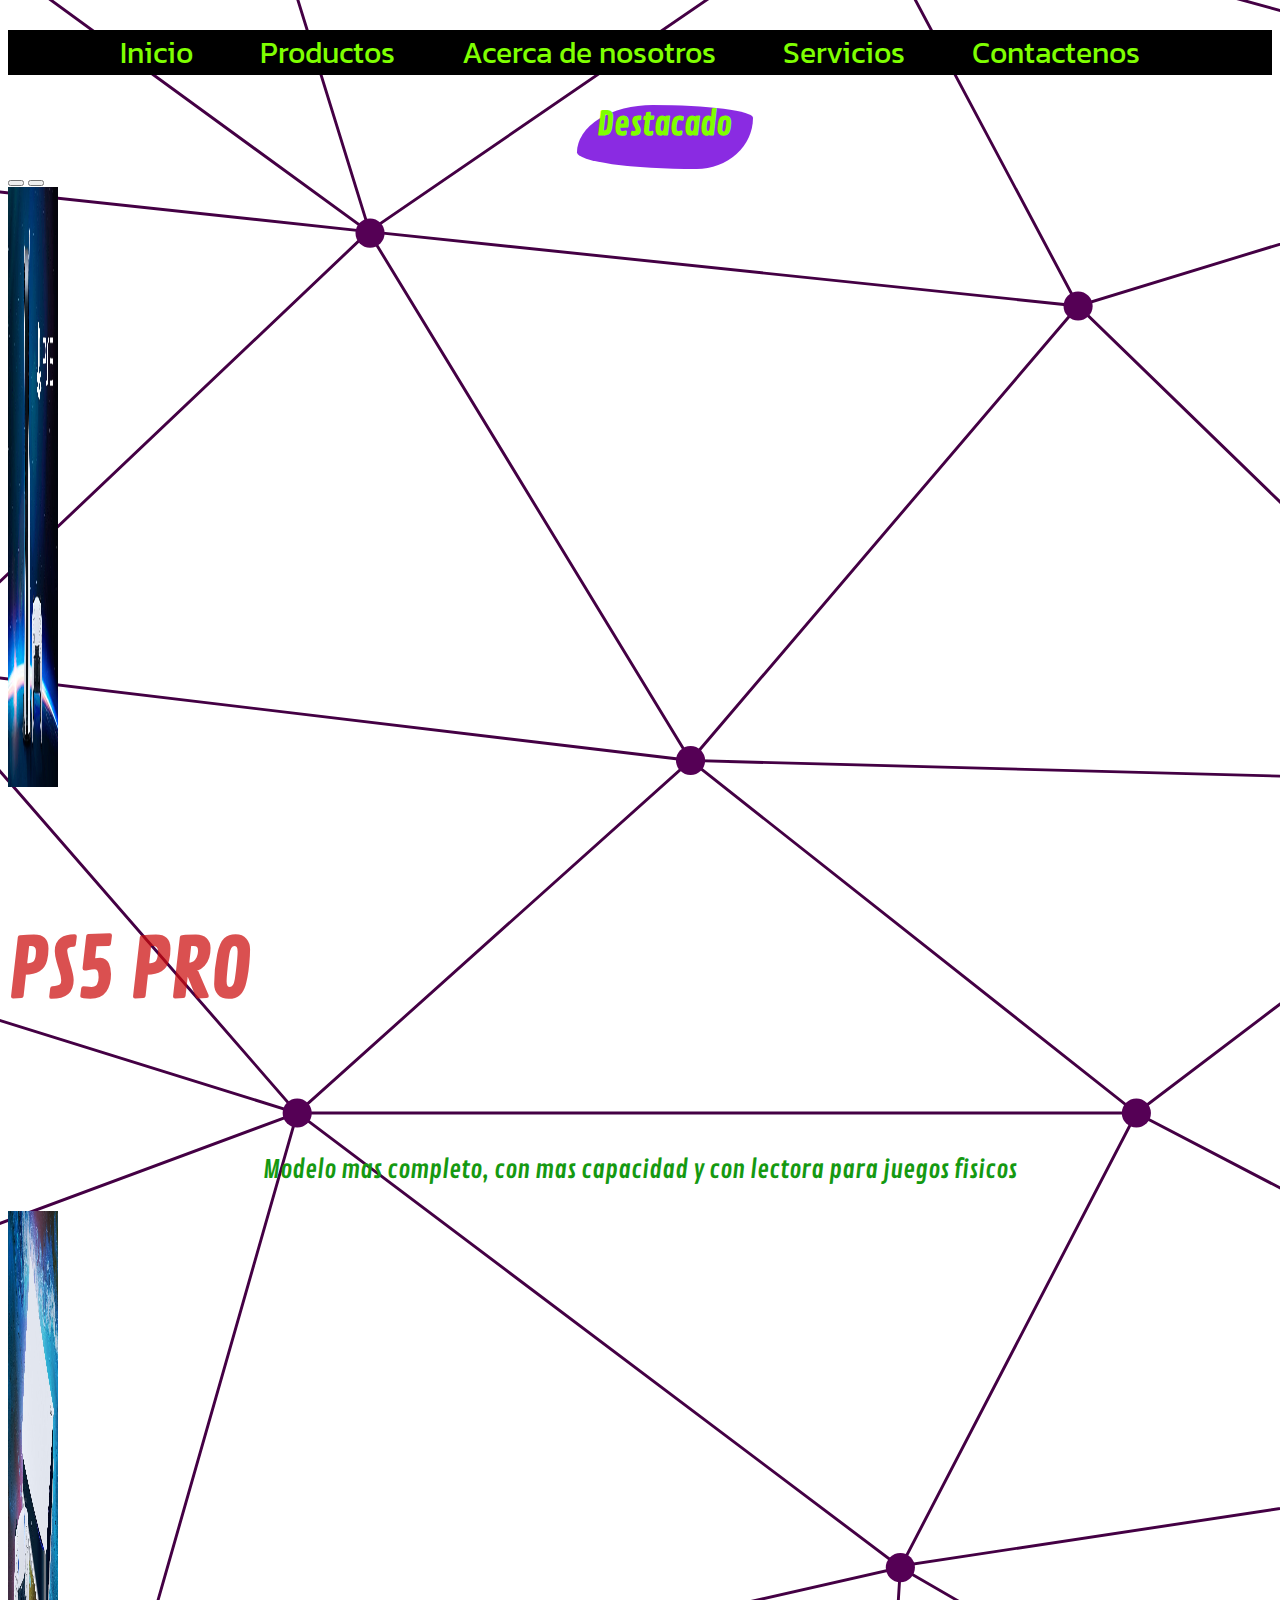
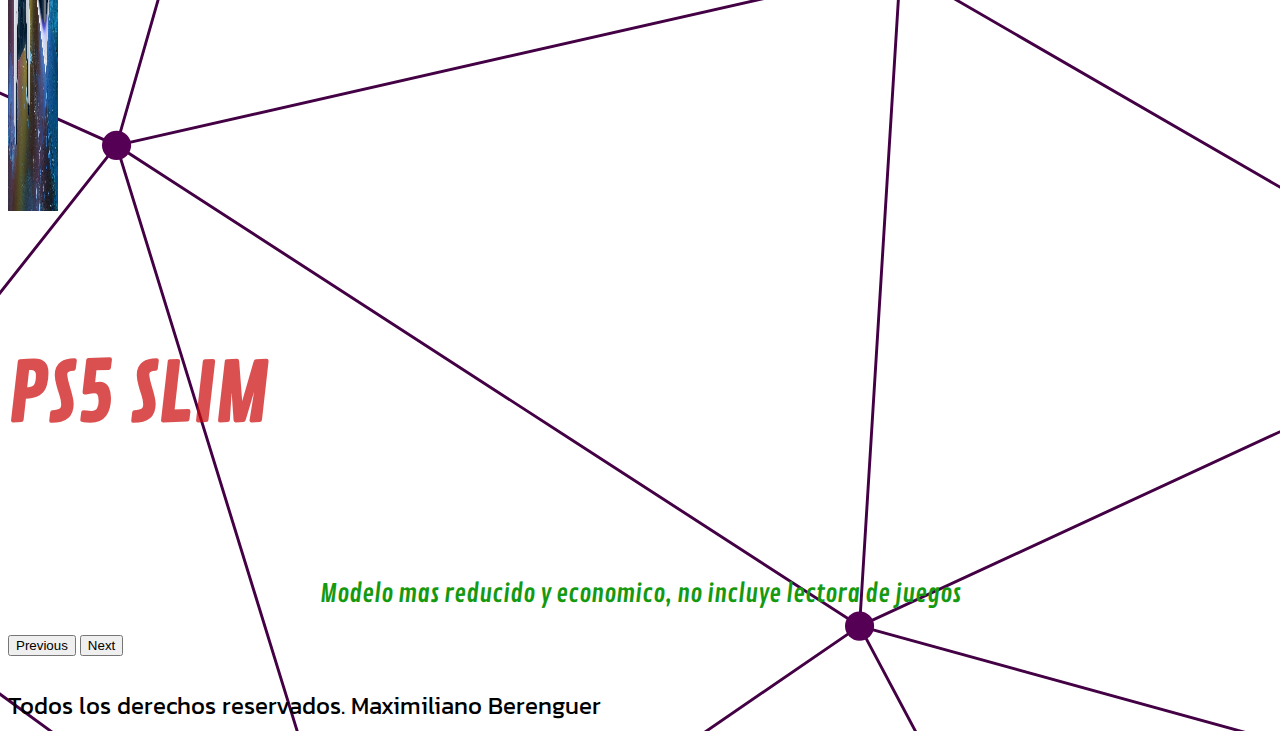
<file: index.html>
<!DOCTYPE html>
<html lang="en">
    <head>
    <meta charset="UTF-8">
    <meta http-equiv="X-UA-Compatible" content="IE=edge">
    <meta name="viewport" content="width=device-width, initial-scale=1.0">
    <meta name="keywords" content="HTML, CSS, SCSS, META, PS5, VENTAS, JUEGOS, CONSOLAS">
    <meta name="description" content="Pagina principal donde pueden encontrar lo mas destacado en consolas de ultima generacion">
    <link href="https://fonts.googleapis.com/css2?family=Contrail+One&family=Kanit:ital,wght@1,900&display=swap" rel="stylesheet">
    <link href="https://cdn.jsdelivr.net/npm/bootstrap@5.1.3/dist/css/bootstrap.min.css" rel="stylesheet" integrity="sha384-1BmE4kWBq78iYhFldvKuhfTAU6auU8tT94WrHftjDbrCEXSU1oBoqyl2QvZ6jIW3" crossorigin="anonymous">
    <link rel="stylesheet" href="css/style.css">
    <link rel="preconnect" href="https://fonts.googleapis.com">
    <link rel="preconnect" href="https://fonts.gstatic.com" crossorigin>
    <link href="https://fonts.googleapis.com/css2?family=Kanit:ital,wght@1,900&display=swap" rel="stylesheet">
    <link rel="shortcut icon" href="/img/icono.png">
    <link rel="preconnect" href="https://fonts.googleapis.com">
    <link rel="preconnect" href="https://fonts.gstatic.com" crossorigin>


<link rel="shortcut icon" href="img/icono.png">
    <title>Inicio</title>
</head>
<body>
  <div class="container">
    <header>
      <nav>
          <ul class="lista">
              <li class="menu">
                  <a href="index.html">Inicio</a></li> 
                  <li class="menu"><a href="pages/productos.html">Productos</a></li>
                  <li class="menu"><a href="pages/acerca.html">Acerca de nosotros</a></li>
                  <li class="menu"><a href="pages/servicios.html">Servicios</a></li>
                  <li class="menu"><a href="pages/contacto.html">Contactenos</a></li>
          </ul>

          
      </nav>
      
  </header>
  
  <div class="cartel">
      <h1>Destacado</h1>
  </div>

  <div id="carouselExampleCaptions" class="carousel slide" data-bs-ride="false">
<div class="carousel-indicators">
  <button type="button" data-bs-target="#carouselExampleCaptions" data-bs-slide-to="0" class="active" aria-current="true" aria-label="Slide 1"></button>
  <button type="button" data-bs-target="#carouselExampleCaptions" data-bs-slide-to="1" aria-label="Slide 2"></button>
</div>
<div class="carousel-inner">
  <div class="carousel-item active">
   <a href="pages/productos.html"><img src="img/destacado.jpeg" class="d-block w-100 imagen" alt="Playstation 5"></a> 
    <div class="carousel-caption d-none d-md-block">
      <h5>PS5 PRO</h5>
      <p class="carousel-text">Modelo mas completo, con mas capacidad y con lectora para juegos fisicos</p>
    </div>
  </div>
  <div class="carousel-item">
   <a href="pages/productos.html"><img src="img/destacado2.jpg" class="d-block w-100 imagen" alt="Playstation Slim"></a> 
    <div class="carousel-caption d-none d-md-block">
      <h5>PS5 SLIM</h5>
      <p class="carousel-text">Modelo mas reducido y economico, no incluye lectora de juegos</p>
    </div>
  </div>
 
  </div>
</div>
<button class="carousel-control-prev" type="button" data-bs-target="#carouselExampleCaptions" data-bs-slide="prev">
  <span class="carousel-control-prev-icon" aria-hidden="true"></span>
  <span class="visually-hidden">Previous</span>
</button>
<button class="carousel-control-next" type="button" data-bs-target="#carouselExampleCaptions" data-bs-slide="next">
  <span class="carousel-control-next-icon" aria-hidden="true"></span>
  <span class="visually-hidden">Next</span>
</button>
</div>

  

  <footer style="color: rgb(0, 0, 0);">Todos los derechos reservados. Maximiliano Berenguer</footer>
  <script src="https://cdn.jsdelivr.net/npm/bootstrap@5.1.3/dist/js/bootstrap.bundle.min.js" integrity="sha384-ka7Sk0Gln4gmtz2MlQnikT1wXgYsOg+OMhuP+IlRH9sENBO0LRn5q+8nbTov4+1p" crossorigin="anonymous"></script>
  

</body>
</html>
 
  </div>
</file>
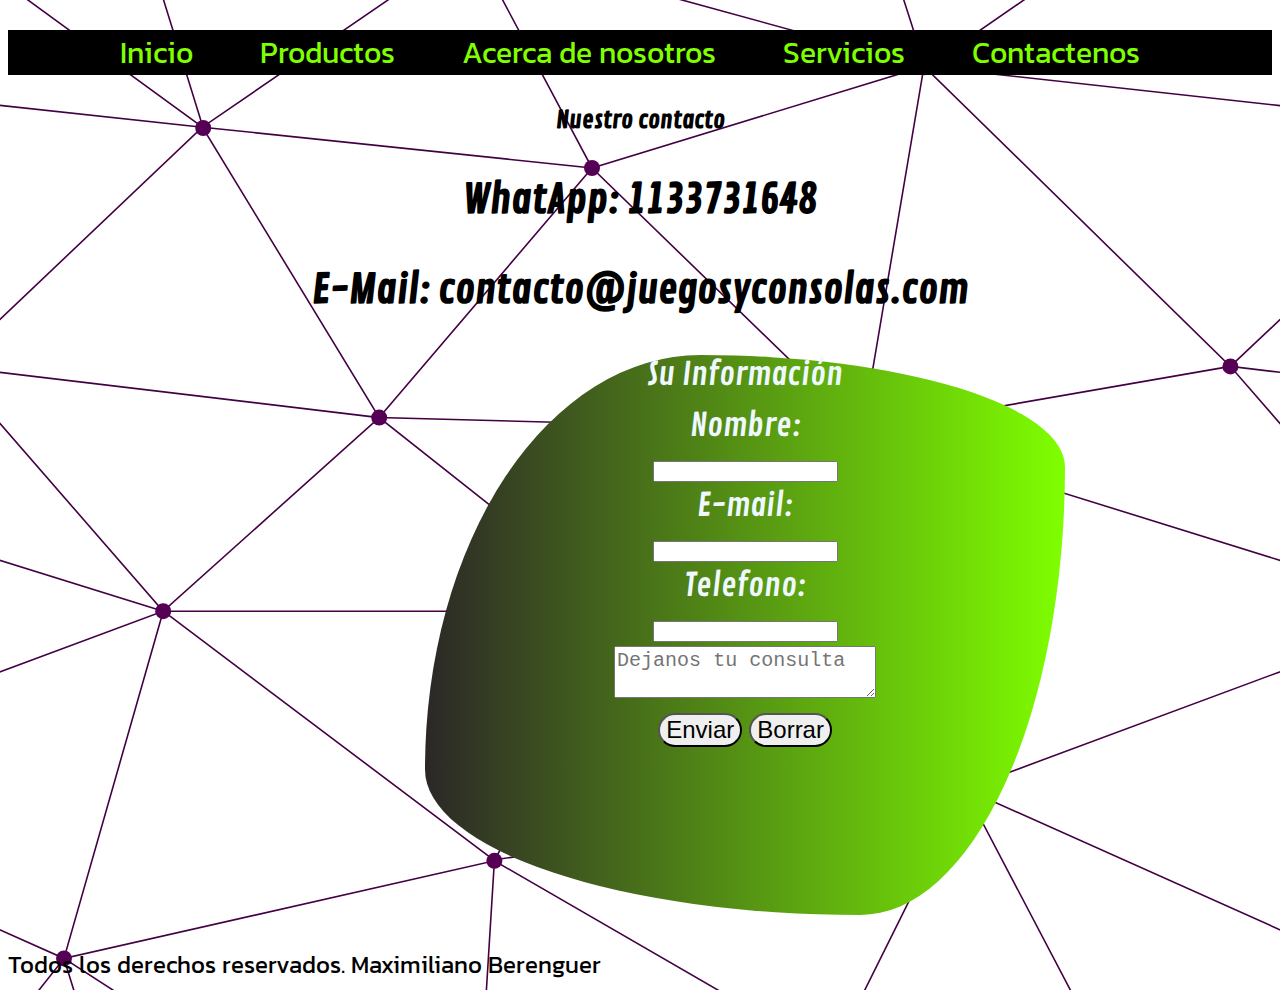
<file: pages/contacto.html>
<!DOCTYPE html>
<html lang="en">
<head>
    <meta charset="UTF-8">
    <meta http-equiv="X-UA-Compatible" content="IE=edge">
    <meta name="viewport" content="width=device-width, initial-scale=1.0">
    <meta name="keywords" content="HTML, CSS, SCSS, META, PS5, VENTAS, JUEGOS, CONSOLAS, PRODUCTOS, SERVICIOS, UBICACION, MAPS, LUGAR, ACERCA, CONTACTO, FORMULARIO">
    <meta name="description" content="En esta seccion de contacto van a poder contactar con nosotros por cualquier consulta o inconveniente">
    <link href="https://cdn.jsdelivr.net/npm/bootstrap@5.1.3/dist/css/bootstrap.min.css" rel="stylesheet" integrity="sha384-1BmE4kWBq78iYhFldvKuhfTAU6auU8tT94WrHftjDbrCEXSU1oBoqyl2QvZ6jIW3" crossorigin="anonymous">
    <link rel="shortcut icon" href="../img/icono.png">
    <link rel="stylesheet" href="../css/style.css">
    <link rel="preconnect" href="https://fonts.googleapis.com">
<link rel="preconnect" href="https://fonts.gstatic.com" crossorigin>
<link href="https://fonts.googleapis.com/css2?family=Kanit:ital,wght@1,900&display=swap" rel="stylesheet">
<link rel="preconnect" href="https://fonts.googleapis.com">
<link rel="preconnect" href="https://fonts.gstatic.com" crossorigin>
<link href="https://fonts.googleapis.com/css2?family=Contrail+One&family=Kanit:ital,wght@1,900&display=swap" rel="stylesheet">
    <title>Contactenos</title>
</head>
<body>
    <header>
        <nav>
            <ul class="lista">
                <li class="menu">
                    <a href="../index.html">Inicio</a></li> 
                    <li class="menu"><a href="productos.html">Productos</a></li>
                    <li class="menu"><a href="acerca.html">Acerca de nosotros</a></li>
                    <li class="menu"><a href="servicios.html">Servicios</a></li>
                    <li class="menu"><a href="contacto.html">Contactenos</a></li>
            </ul>

            
        </nav>
        
        <h2 style="color: rgb(0, 0, 0);">Nuestro contacto</h2>

        <h3 style="color: rgb(0, 0, 0);">WhatApp: 1133731648</h3>
        <h3 style="color: rgb(0, 0, 0);">E-Mail: contacto@juegosyconsolas.com</h3>
        
        

        

     <div class="fondo_contacto">
        <form>
            
            <fieldset>
                <legend>Su Información</legend>
                <div>
                
                <label for="nombre">Nombre:</label>
                <input type="text" id="nombre" required placeholder="">
                </div>
    
                <div>
                    <label for="email">E-mail:</label>
                    <input type="text" id="email" required placeholder="">
                </div>
                <div>
                    <label for="telefono">Telefono:</label>
                    <input type="text" id="telefono" required placeholder="">
                </div>
                <div>
                    <textarea placeholder="Dejanos tu consulta" required></textarea>
                    <div>
                        <input class="boton" type="submit" value="Enviar">
                        <input class="boton" type="reset" value="Borrar"></div>
                    
                </div>
            </fieldset>

        </form>
     </div>
        <footer>Todos los derechos reservados. Maximiliano Berenguer</footer>

    
</body>

</html>
</file>
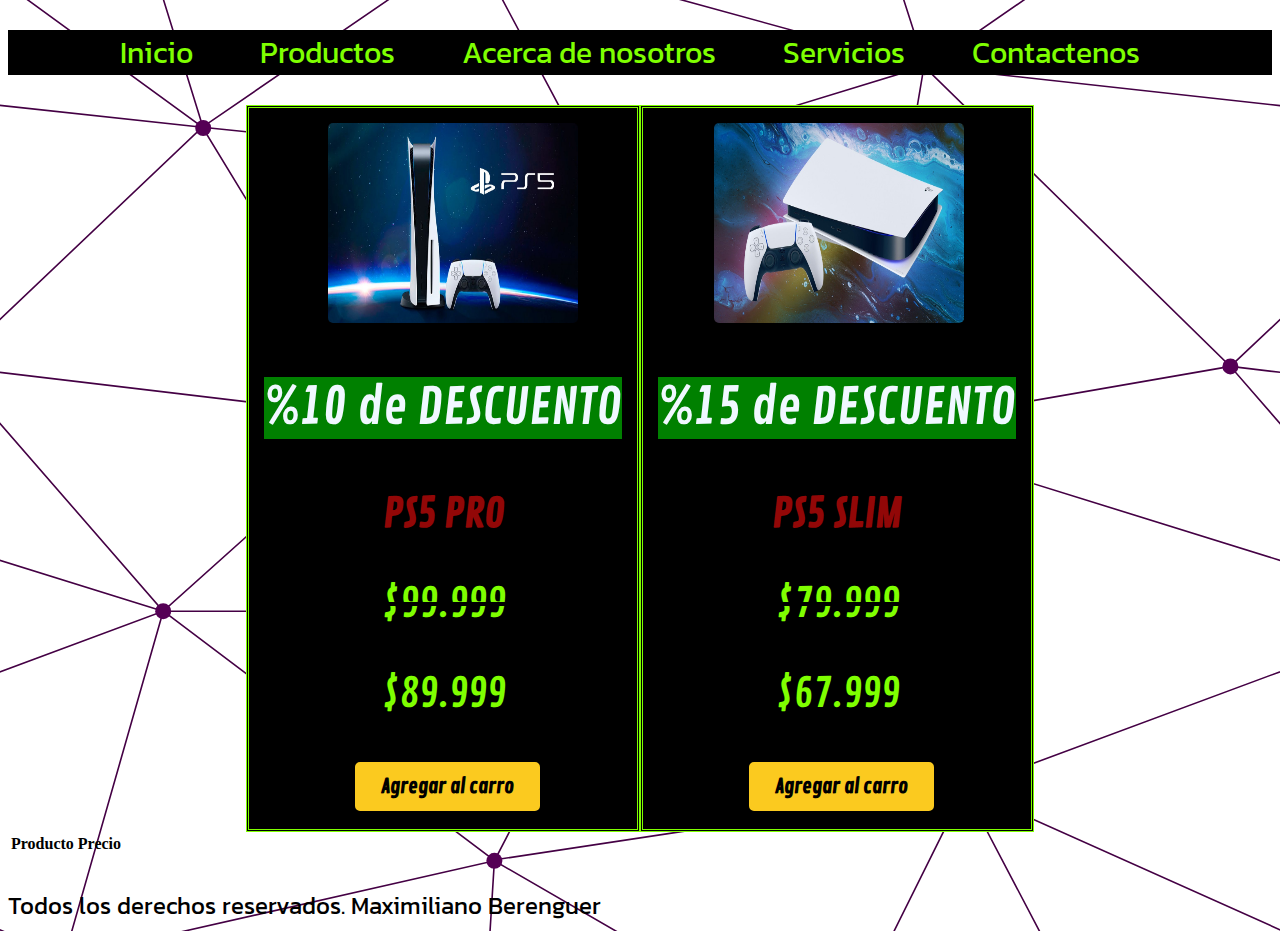
<file: pages/productos.html>
<!DOCTYPE html>
<html lang="en">
<head>
    <meta charset="UTF-8">
    <meta http-equiv="X-UA-Compatible" content="IE=edge">
    <meta name="viewport" content="width=device-width, initial-scale=1.0">
    <meta name="keywords" content="HTML, CSS, SCSS, META, PS5, VENTAS, JUEGOS, CONSOLAS, PRODUCTOS">
    <meta name="description" content="En esta seccion de productos van a poder visualizar y hacer su compra de la consola que elijan">
    <link href="https://cdn.jsdelivr.net/npm/bootstrap@5.1.3/dist/css/bootstrap.min.css" rel="stylesheet" integrity="sha384-1BmE4kWBq78iYhFldvKuhfTAU6auU8tT94WrHftjDbrCEXSU1oBoqyl2QvZ6jIW3" crossorigin="anonymous">
    <link rel="stylesheet" href="../css/style.css">
    <link rel="preconnect" href="https://fonts.googleapis.com">
    <link rel="preconnect" href="https://fonts.gstatic.com" crossorigin>
    <link href="https://fonts.googleapis.com/css2?family=Kanit:ital,wght@1,900&display=swap" rel="stylesheet">
    <link rel="shortcut icon" href="../img/icono.png">
    <link rel="preconnect" href="https://fonts.googleapis.com">
    <link rel="preconnect" href="https://fonts.gstatic.com" crossorigin>
    <link href="https://fonts.googleapis.com/css2?family=Contrail+One&family=Kanit:ital,wght@1,900&display=swap" rel="stylesheet">


    <title>Productos</title>
</head>
<body>
    <header>
        <nav>
            <ul class="lista">
                <li class="menu">
                    <a href="../index.html">Inicio</a></li> 
                    <li class="menu"><a href="productos.html">Productos</a></li>
                    <li class="menu"><a href="acerca.html">Acerca de nosotros</a></li>
                    <li class="menu"><a href="servicios.html">Servicios</a></li>
                    <li class="menu"><a href="contacto.html">Contactenos</a></li>
            </ul>

            
        </nav>
        

        
        
            <section id="cards-flex">
                <div class="card1">
                    <img id="" src="../img/destacado.jpeg" alt="Ps5 PRO" class="imagen-ps5">
                    <p class="descuento">%10 de DESCUENTO</p>
                    <h3 class="card1-title" style="color: rgba(204, 11, 11, 0.719);">PS5 PRO</h3>
                <p class="precio-">$99.999</p>
                <p class="precio">$89.999</p>
                <button class="botonCompra">Agregar al carro</button>

                
                </div>
                
                <div class="card2">
                    <img id="" src="../img/destacado2.jpg" alt="Ps5 SLIM" class="imagen-ps4">
                    <p class="grad descuento">%15 de DESCUENTO</p>
                    <h3 class="card2-title" style="color: rgba(204, 11, 11, 0.719);">PS5 SLIM</h3>
                <p class="precio-">$79.999</p>
                <p class="precio">$67.999</p>
                <button class="botonCompra">Agregar al carro</button>

                
                </div>
            </section>
            <table class="table">
                <thead>
                  <tr>
                    <th scope="col">Producto</th>
                    <th scope="col">Precio</th>
                    
                  </tr>
                  
                </thead>
            
              </table>

            
              <footer>
                Todos los derechos reservados. Maximiliano Berenguer
            </footer>

            
              
             
              
            
            
       
            <script src="https://cdn.jsdelivr.net/npm/bootstrap@5.1.3/dist/js/bootstrap.bundle.min.js" integrity="sha384-ka7Sk0Gln4gmtz2MlQnikT1wXgYsOg+OMhuP+IlRH9sENBO0LRn5q+8nbTov4+1p" crossorigin="anonymous"></script>
<script src="../js/main.js"></script>
</body>
</html>
</file>
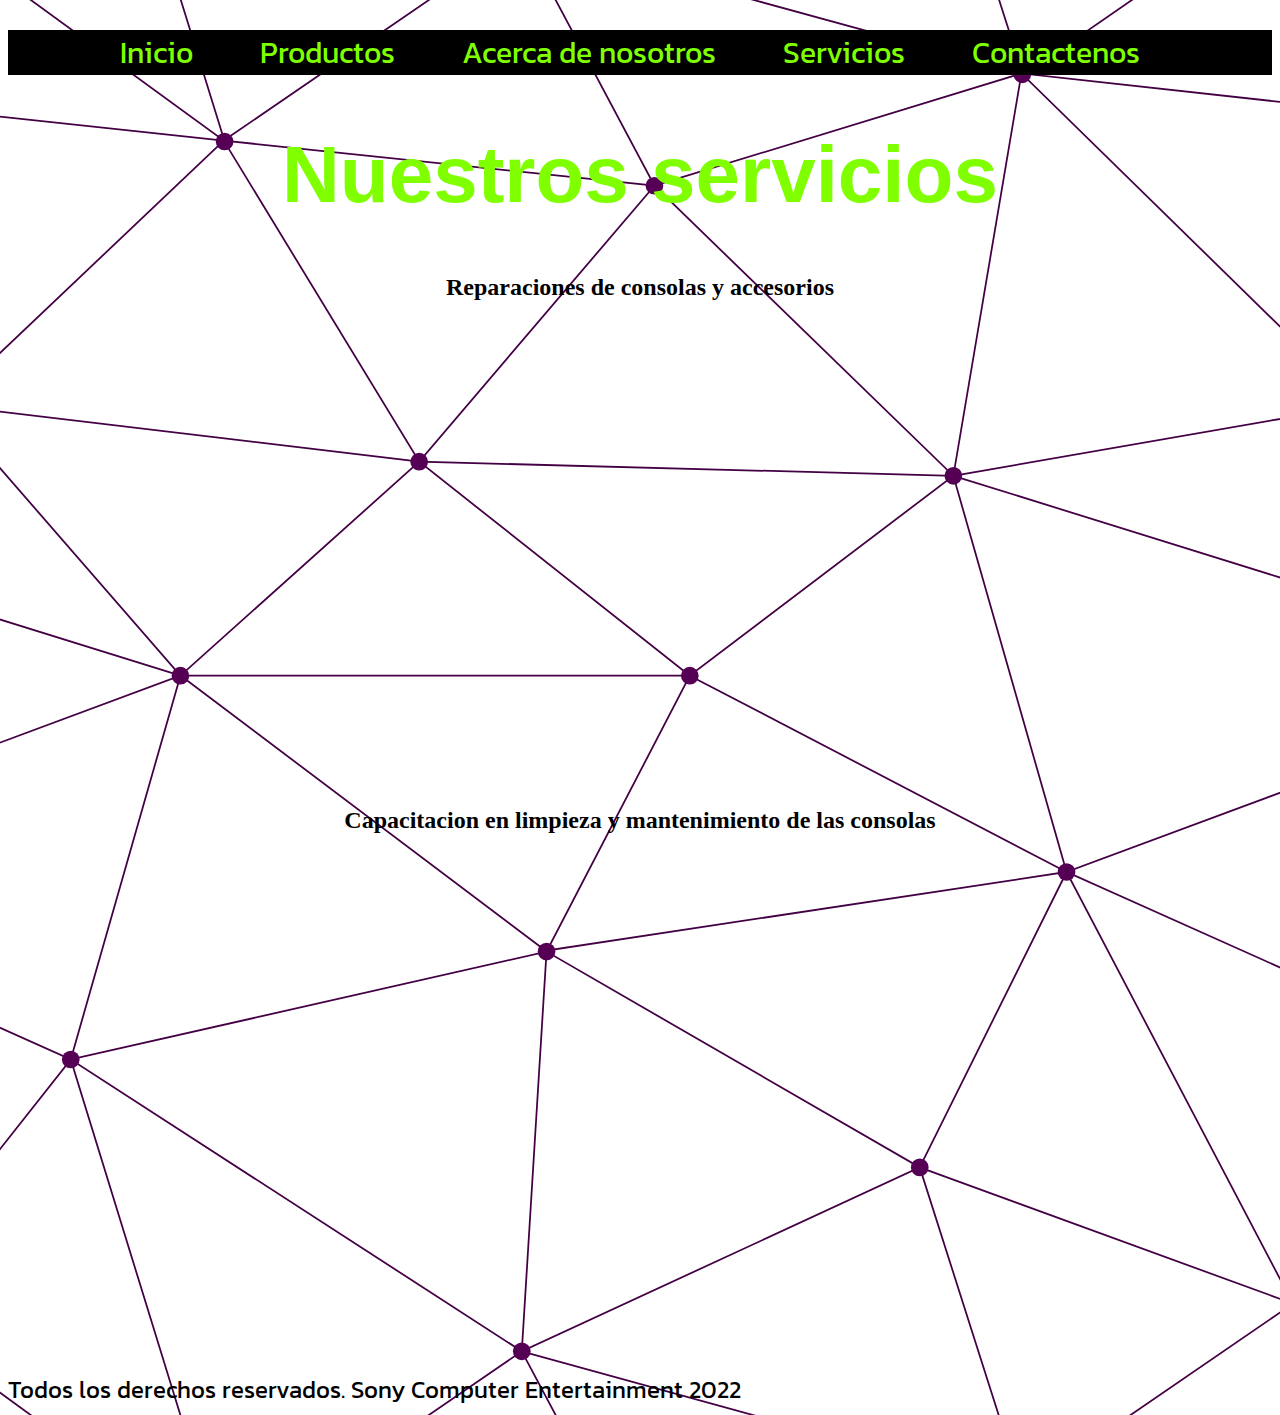
<file: pages/servicios.html>
<!DOCTYPE html>
<html lang="en">
<head>
    <meta charset="UTF-8">
    <meta http-equiv="X-UA-Compatible" content="IE=edge">
    <meta name="viewport" content="width=device-width, initial-scale=1.0">
    <meta name="keywords" content="HTML, CSS, SCSS, META, PS5, VENTAS, JUEGOS, CONSOLAS, PRODUCTOS, SERVICIOS">
    <meta name="description" content="En esta seccion de servicios pueden informarse de todos nuestros servicios disponibles">
    <link href="https://cdn.jsdelivr.net/npm/bootstrap@5.1.3/dist/css/bootstrap.min.css" rel="stylesheet" integrity="sha384-1BmE4kWBq78iYhFldvKuhfTAU6auU8tT94WrHftjDbrCEXSU1oBoqyl2QvZ6jIW3" crossorigin="anonymous">
    <link rel="shortcut icon" href="../img/icono.png">
    <link rel="stylesheet" href="../css/style.css">
    <link rel="preconnect" href="https://fonts.googleapis.com">
<link rel="preconnect" href="https://fonts.gstatic.com" crossorigin>
<link href="https://fonts.googleapis.com/css2?family=Kanit:ital,wght@1,900&display=swap" rel="stylesheet">
    <title>Servicios</title>
</head>
<body>
    <header>
        <nav>
            <ul class="lista">
                <li class="menu">
                    <a href="../index.html">Inicio</a></li> 
                    <li class="menu"><a href="productos.html">Productos</a></li>
                    <li class="menu"><a href="acerca.html">Acerca de nosotros</a></li>
                    <li class="menu"><a href="servicios.html">Servicios</a></li>
                    <li class="menu"><a href="contacto.html">Contactenos</a></li>
            </ul>

            
        </nav>
        <h1 style="font-size: 5rem; font-family: 'Trebuchet MS', 'Lucida Sans Unicode', 'Lucida Grande', 'Lucida Sans', Arial, sans-serif;">Nuestros servicios</h1>

        <h2 class="listaServicios" >
            <li>Reparaciones de consolas y accesorios</li>
            <iframe width="600" height="500" src="https://www.youtube.com/embed/lt5vdrmBeBo" title="YouTube video player" frameborder="0" allow="accelerometer; autoplay; clipboard-write; encrypted-media; gyroscope; picture-in-picture" allowfullscreen></iframe>
            <li>Capacitacion en limpieza y mantenimiento de las consolas</li>
            <iframe width="600" height="500" src="https://www.youtube.com/embed/0JsyraBB180" title="YouTube video player" frameborder="0" allow="accelerometer; autoplay; clipboard-write; encrypted-media; gyroscope; picture-in-picture" allowfullscreen></iframe>
        </h2>
        <footer>Todos los derechos reservados. Sony Computer Entertainment 2022</footer>
    
</body>
</html>
</file>
<file: css/style.css>
.container {
  max-width: 100%;
  margin: 0;
}

.lista {
  background-color: black;
  transition: ease 2s;
  color: chartreuse;
  text-decoration: none;
  text-align: center;
  font-family: "Kanit", sans-serif;
  font-size: 30px;
}

/* CAROUSEL */
h5 {
  font-family: "Contrail One", cursive;
  font-size: 80px;
  color: rgba(204, 11, 11, 0.719);
}

/* clase de la etiqueta "li"*/
.menu {
  font-size: 30px;
  display: inline-block;
  margin-right: 60px;
  text-align: right;
  position: relative;
  top: auto;
}

.imagen {
  width: 50px;
  height: 600px;
  position: relative;
  display: flex;
}

a {
  color: chartreuse;
  text-decoration: none;
  text-align: center;
  font-family: "Kanit", sans-serif;
}

.lista:hover {
  background-color: rgb(0, 0, 0);
}

.cartel {
  border-radius: 43% 57% 32% 68%/74% 20% 80% 26%;
  background-color: blueviolet;
  width: 11rem;
  height: 4rem;
  position: relative;
  left: 45%;
}

/* box modeling producto ps5*/
.card1 {
  background-color: black;
  padding: 15px;
  height: 25%;
  border-style: double;
  border-color: chartreuse;
}

/* imagen de la ps5*/
.imagen-ps5 {
  width: 250px;
  height: 200px;
  border-radius: 5px;
  margin-left: 4rem;
}

.descuento {
  background-color: green;
  color: aliceblue;
  z-index: 1;
  font-family: "Contrail One", cursive;
  text-align: center;
  font-size: 50px;
}

h1,
h3 {
  text-align: center;
  color: chartreuse;
  font-family: "Contrail One", cursive;
}

h2 {
  text-align: center;
  font-family: "Contrail One", cursive;
}

h3 {
  font-size: 40px;
}

/* producto ps4 */
.card2 {
  background-color: black;
  padding: 15px;
  height: 25%;
  border-style: double;
  border-color: chartreuse;
}

.imagen-ps4 {
  margin-left: 3.5rem;
  width: 250px;
  height: 200px;
  border-radius: 5px;
}

body {
  background-color: #ffffff;
  background-image: url("data:image/svg+xml,%3Csvg xmlns='http://www.w3.org/2000/svg' width='400' height='400' viewBox='0 0 800 800'%3E%3Cg fill='none' stroke='%23404' stroke-width='1'%3E%3Cpath d='M769 229L1037 260.9M927 880L731 737 520 660 309 538 40 599 295 764 126.5 879.5 40 599-197 493 102 382-31 229 126.5 79.5-69-63'/%3E%3Cpath d='M-31 229L237 261 390 382 603 493 308.5 537.5 101.5 381.5M370 905L295 764'/%3E%3Cpath d='M520 660L578 842 731 737 840 599 603 493 520 660 295 764 309 538 390 382 539 269 769 229 577.5 41.5 370 105 295 -36 126.5 79.5 237 261 102 382 40 599 -69 737 127 880'/%3E%3Cpath d='M520-140L578.5 42.5 731-63M603 493L539 269 237 261 370 105M902 382L539 269M390 382L102 382'/%3E%3Cpath d='M-222 42L126.5 79.5 370 105 539 269 577.5 41.5 927 80 769 229 902 382 603 493 731 737M295-36L577.5 41.5M578 842L295 764M40-201L127 80M102 382L-261 269'/%3E%3C/g%3E%3Cg fill='%23505'%3E%3Ccircle cx='769' cy='229' r='5'/%3E%3Ccircle cx='539' cy='269' r='5'/%3E%3Ccircle cx='603' cy='493' r='5'/%3E%3Ccircle cx='731' cy='737' r='5'/%3E%3Ccircle cx='520' cy='660' r='5'/%3E%3Ccircle cx='309' cy='538' r='5'/%3E%3Ccircle cx='295' cy='764' r='5'/%3E%3Ccircle cx='40' cy='599' r='5'/%3E%3Ccircle cx='102' cy='382' r='5'/%3E%3Ccircle cx='127' cy='80' r='5'/%3E%3Ccircle cx='370' cy='105' r='5'/%3E%3Ccircle cx='578' cy='42' r='5'/%3E%3Ccircle cx='237' cy='261' r='5'/%3E%3Ccircle cx='390' cy='382' r='5'/%3E%3C/g%3E%3C/svg%3E");
  background-repeat: no-repeat;
  background-size: cover;
}

footer {
  margin-top: 2rem;
  font-family: "Kanit", sans-serif;
  font-size: x-large;
}

/*formulario*/
fieldset {
  margin-left: 10rem;
  margin-right: 10rem;
  text-align: center;
  height: 10rem;
  font-family: "Contrail One", cursive;
  border: none;
  font-size: xx-large;
}

textarea {
  font-size: x-large;
}

.boton {
  font-size: x-large;
  border-radius: 30px;
}

legend {
  color: aliceblue;
  font-size: xx-large;
  text-shadow: 40rem;
}

label {
  color: aliceblue;
}

/* Flex Cards*/
@media (min-width: 576px) {
  #cards-flex {
    display: flex;
    flex-direction: column;
    justify-content: center;
    align-items: center;
  }
}
@media (min-width: 768px) {
  #cards-flex {
    flex-direction: row;
  }
}

.botonCompra {
  background: #fbca1f;
  font-family: "Contrail One", cursive;
  padding: 0.6em 1.3em;
  font-weight: 900;
  font-size: 20px;
  border: 3px solid rgb(0, 0, 0);
  border-radius: 0.4em;
  box-shadow: 0.1em 0.1em;
  margin-left: 5.5rem;
}
.botonCompra:hover {
  transform: translate(-0.05em, -0.05em);
  box-shadow: 0.15em 0.15em chartreuse;
}
.botonCompra:active {
  transform: translate(0.05em, 0.05em);
  box-shadow: 0.05em 0.05em;
}
.precio {
  color: chartreuse;
  font-family: "Contrail One", cursive;
  font-size: 40px;
  text-align: center;
}

.precio- {
  text-decoration: line-through black;
  color: chartreuse;
  font-family: "Contrail One", cursive;
  font-size: 40px;
  text-align: center;
}

.carousel-text {
  text-align: center;
  font-family: "Contrail One", cursive;
  color: rgb(21, 153, 17);
  font-size: 25px;
}

/* Animacion */
@keyframes aparecer {
  0% {
    opacity: 0;
  }
  100% {
    opacity: 1;
  }
}
strong {
  color: rgb(0, 0, 0);
  font-size: 40px;
}

/* backgrounds */
@media (min-width: 576px) {
  .fondo_contacto {
    border-radius: 43% 57% 32% 68%/74% 20% 80% 26%;
    background-image: linear-gradient(to right, rgb(44, 39, 39), chartreuse);
    width: 40rem;
    height: 35rem;
    position: relative;
    left: 33%;
    max-width: 100%;
  }
}
.fondo_acerca {
  border-radius: 43% 57% 32% 68%/74% 20% 80% 26%;
  background-image: linear-gradient(to right, rgb(44, 39, 39), chartreuse);
}

/* animacion cubos*/
@keyframes square-animation {
  0% {
    left: 0;
    top: 0;
  }
  10.5% {
    left: 0;
    top: 0;
  }
  12.5% {
    left: 32px;
    top: 0;
  }
  23% {
    left: 32px;
    top: 0;
  }
  25% {
    left: 64px;
    top: 0;
  }
  35.5% {
    left: 64px;
    top: 0;
  }
  37.5% {
    left: 64px;
    top: 32px;
  }
  48% {
    left: 64px;
    top: 32px;
  }
  50% {
    left: 32px;
    top: 32px;
  }
  60.5% {
    left: 32px;
    top: 32px;
  }
  62.5% {
    left: 32px;
    top: 64px;
  }
  73% {
    left: 32px;
    top: 64px;
  }
  75% {
    left: 0;
    top: 64px;
  }
  85.5% {
    left: 0;
    top: 64px;
  }
  87.5% {
    left: 0;
    top: 32px;
  }
  98% {
    left: 0;
    top: 32px;
  }
  100% {
    left: 0;
    top: 0;
  }
}
.loader {
  position: relative;
  width: 96px;
  height: 96px;
  transform: rotate(45deg);
}

.loader-square {
  position: absolute;
  top: 0;
  left: 0;
  width: 28px;
  height: 28px;
  margin-left: 2rem;
  border-radius: 0px;
  background: rgb(0, 0, 0);
  background-size: cover;
  background-position: center;
  background-attachment: fixed;
  animation: square-animation 10s ease-in-out infinite both;
}

.loader-square:nth-of-type(0) {
  animation-delay: 0s;
}

.loader-square:nth-of-type(1) {
  animation-delay: -1.4285714286s;
}

.loader-square:nth-of-type(2) {
  animation-delay: -2.8571428571s;
}

.loader-square:nth-of-type(3) {
  animation-delay: -4.2857142857s;
}

.loader-square:nth-of-type(4) {
  animation-delay: -5.7142857143s;
}

.loader-square:nth-of-type(5) {
  animation-delay: -7.1428571429s;
}

.loader-square:nth-of-type(6) {
  animation-delay: -8.5714285714s;
}

.loader-square:nth-of-type(7) {
  animation-delay: -10s;
}

/*# sourceMappingURL=style.css.map */
</file>
